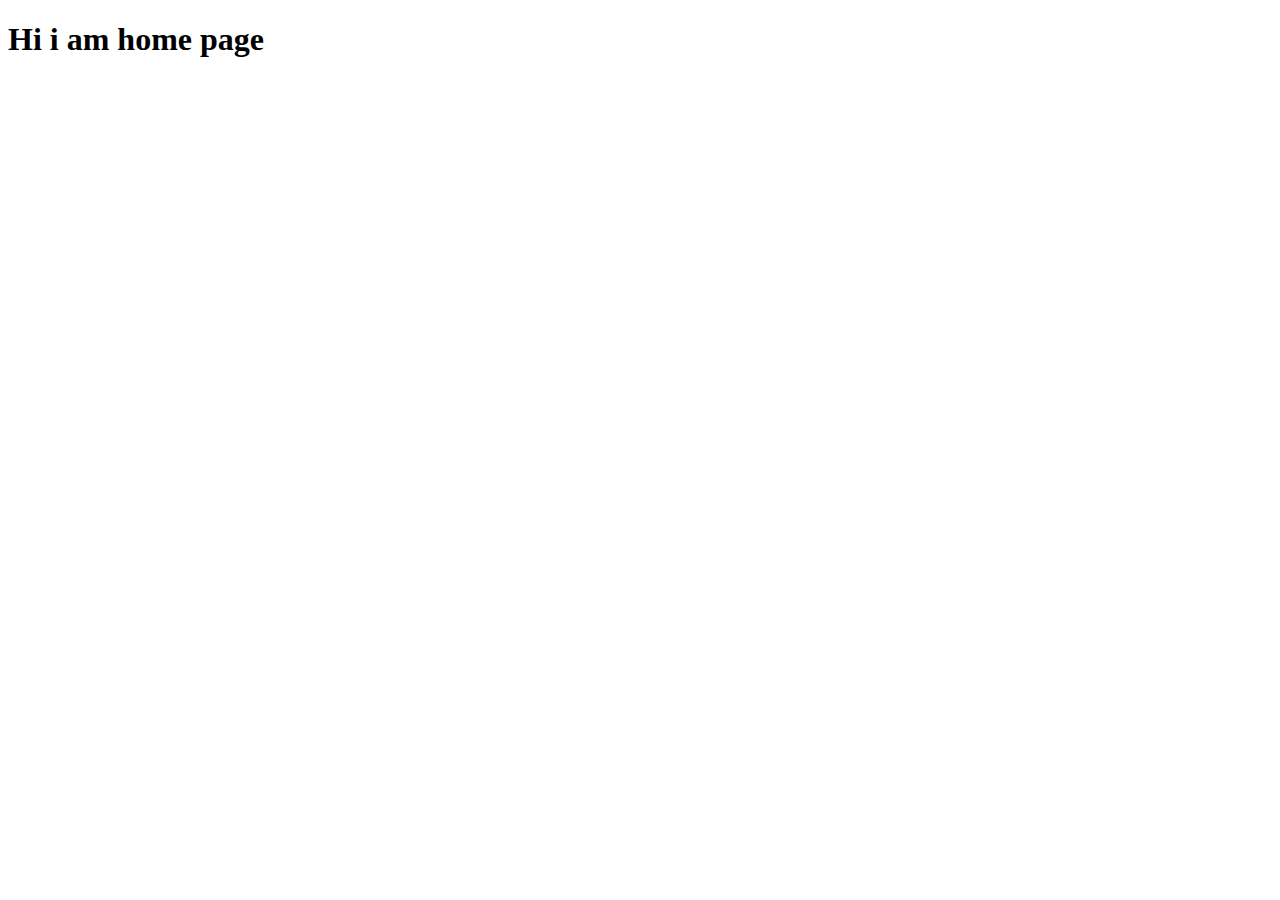
<file: home.html>
<!DOCTYPE html>
<html lang="en">
<head>
    <meta charset="UTF-8">
    <meta name="viewport" content="width=device-width, initial-scale=1.0">
    <title>Document</title>
</head>
<body>
    <h1>Hi i am home page</h1>
</body>
</html>
</file>
